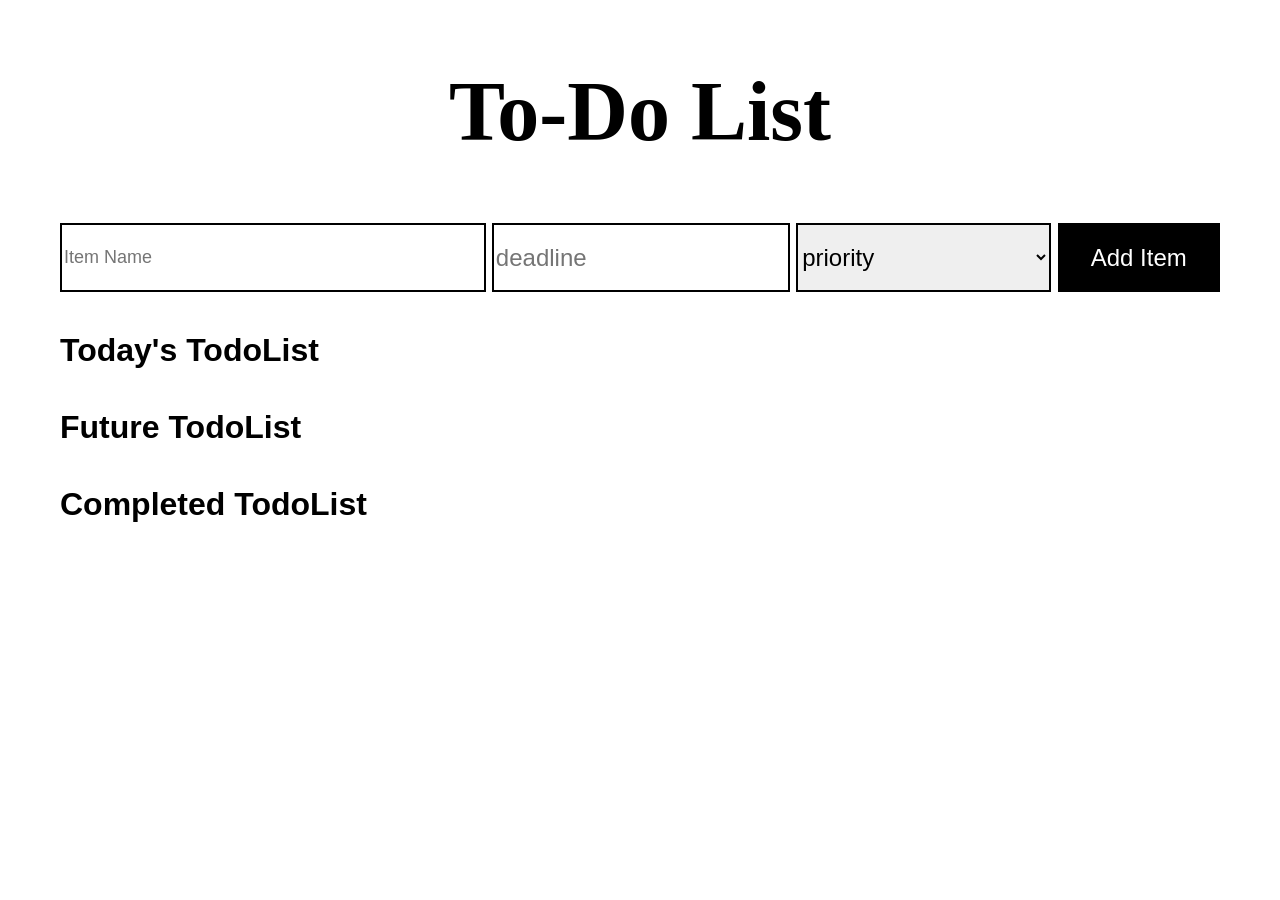
<file: TodoApp/To-Do/index.html>
<!DOCTYPE html>
<html lang="en">
<head>
  <meta charset="UTF-8">
  <title>To-Do List</title>
  <link rel="stylesheet" href="style.css">
</head>
<body>

  <section>
<div class="container">
  <h1>To-Do List</h1>
</div>

  <div class="input-container">
    <input type="text" id="itemName" placeholder="Item Name">
    <input type="text" id="deadline" placeholder="deadline" onfocus="(this.type = Date)" onblur="(this.type = Text)">
    
    <select id="priority">
      <option disabled selected>priority</option>
      <option value="High">High</option>
      <option value="Medium">Medium</option>
      <option value="Low">Low</option>
    </select>
    <button id="addItem">Add Item</button>
  </div>
</section>
  <h2>Today's TodoList</h2>
  <ul id="todayList" class="todo-list">
    <!-- Items will go here -->
  </ul>

  <h2>Future TodoList</h2>
  <ul id="futureList" class="todo-list">
    <!-- Items will go here -->
  </ul>

  <h2>Completed TodoList</h2>
  <ul id="completedList" class="todo-list completed">
    <!-- Items will go here -->
  </ul>

  <script src="script.js"></script>
</body>
</html>
</file>
<file: TodoApp/To-Do/style.css>
/* *{
    margin: 0%;
    padding: 0%;
    box-sizing: border-box;
}

.container {
    display: flex;
    justify-content: center;
    align-items: center;
} */



body {
  font-family: Arial, sans-serif;
  padding:0px 60px;
  /* max-width: 800px; */
  margin: auto;
}

h1 {
    text-align: center;
    font-family:Inter;
    font-weight:900;
    font-size:84px;
    line-height:100%;
    Letter-spacing:0%;
    
}
/* section {
  padding: 0px 20px;
} */

.input-container {
    width: 100%;
    /* padding: 20px; */
    display: flex;
    flex-wrap: wrap;
    justify-content: space-between;
    font-size: 18px;
    gap: 5px;
}

#itemName {
    width: 36%;
    height:63px;
    border: 2px solid black;
    font-size: 18px;
    color: black;
    min-width: 250px;
}

#deadline{
    width: 25%;
     min-width: 135px;
    height:63px;
    border: 2px solid black;
    font-size: 24px;
}

#priority {
    width: 22%;
    /* height:63px; */
    border: 2px solid black;
    font-size: 24px;
    min-width: 135px;
}

#addItem {
    width: 14%;
    /* height:63px; */
    border: 2px solid black;
    background-color: black;
    color: white;
    font-size: 24px;
     min-width: 120px;
} 

.input-container button {
  padding: 8px 16px;
  background-color: black;
  color: white;
  border: none;
  /* border-radius: 4px; */
  cursor: pointer;
}

h2 {
  margin-top: 40px;
  font-size: 32px;
}

.todo-list {
  list-style: none;
  padding: 0;
}

.todo-list li {
  display: flex;
  align-items: center;
  justify-content: space-between;
  padding: 12px;
  margin-bottom: 10px;
  background-color: black;
  color: white;
  border-radius: 4px;
}

.todo-list.completed li {
  background-color: white;
  color: black;
  border: 1px solid black;
}

.todo-list li span {
  flex: 1;
}

.todo-list li .date {
  margin: 0 20px;
}

.todo-list li .priority {
  margin-right: 20px;
}

.todo-list li .actions {
  display: flex;
  gap: 10px;
}

.todo-list li .actions button {
  background: none;
  border: none;
  cursor: pointer;
  color: inherit;
  font-size: 16px;
}
</file>
